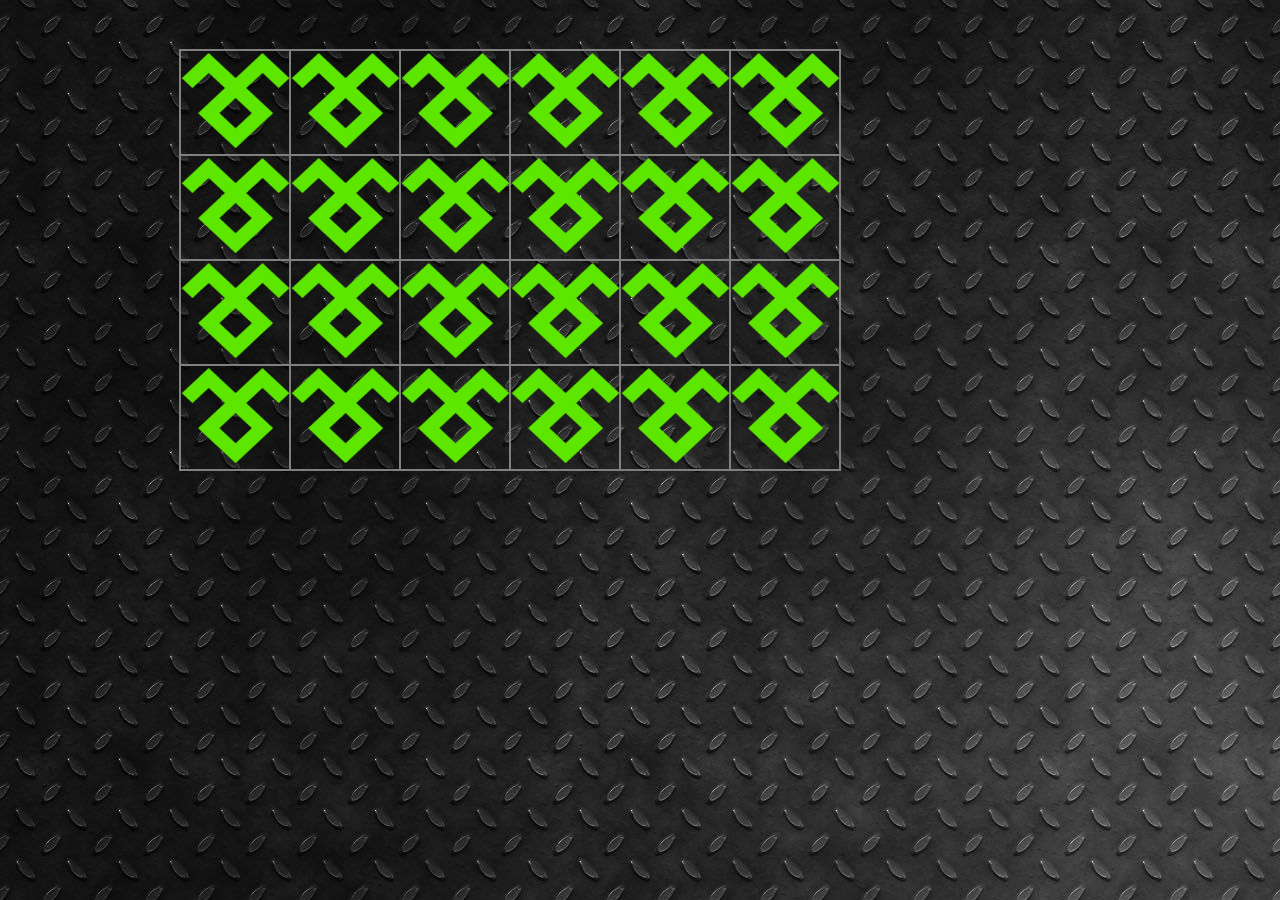
<file: MemoryGameSVG/MemoryGameSVG/index.html>
﻿<!DOCTYPE html>
<html xmlns="http://www.w3.org/1999/xhtml">
<head>
    <title>TeamWork Droopy</title>
    <style>
        body {
            background-image: url(images/metal-background.jpg);
        }
    </style>
    <script src="bower_components/raphael/raphael-min.js"></script>
</head>
<body>
    <script src="memory-game.js"></script>
    <canvas id="canvas" width="1000" height="600"></canvas>
    <script>
        var canvas = document.getElementById("canvas"),
            context = canvas.getContext("2d"),
            paper = Raphael(150, 30, 800, 600),
            clickCount = 0,
            conterY = 110,
            indexCounter = 0;

        memoryArray.createMemoryBoard();
        initialize();
    </script>
</body>
</html>
</file>
